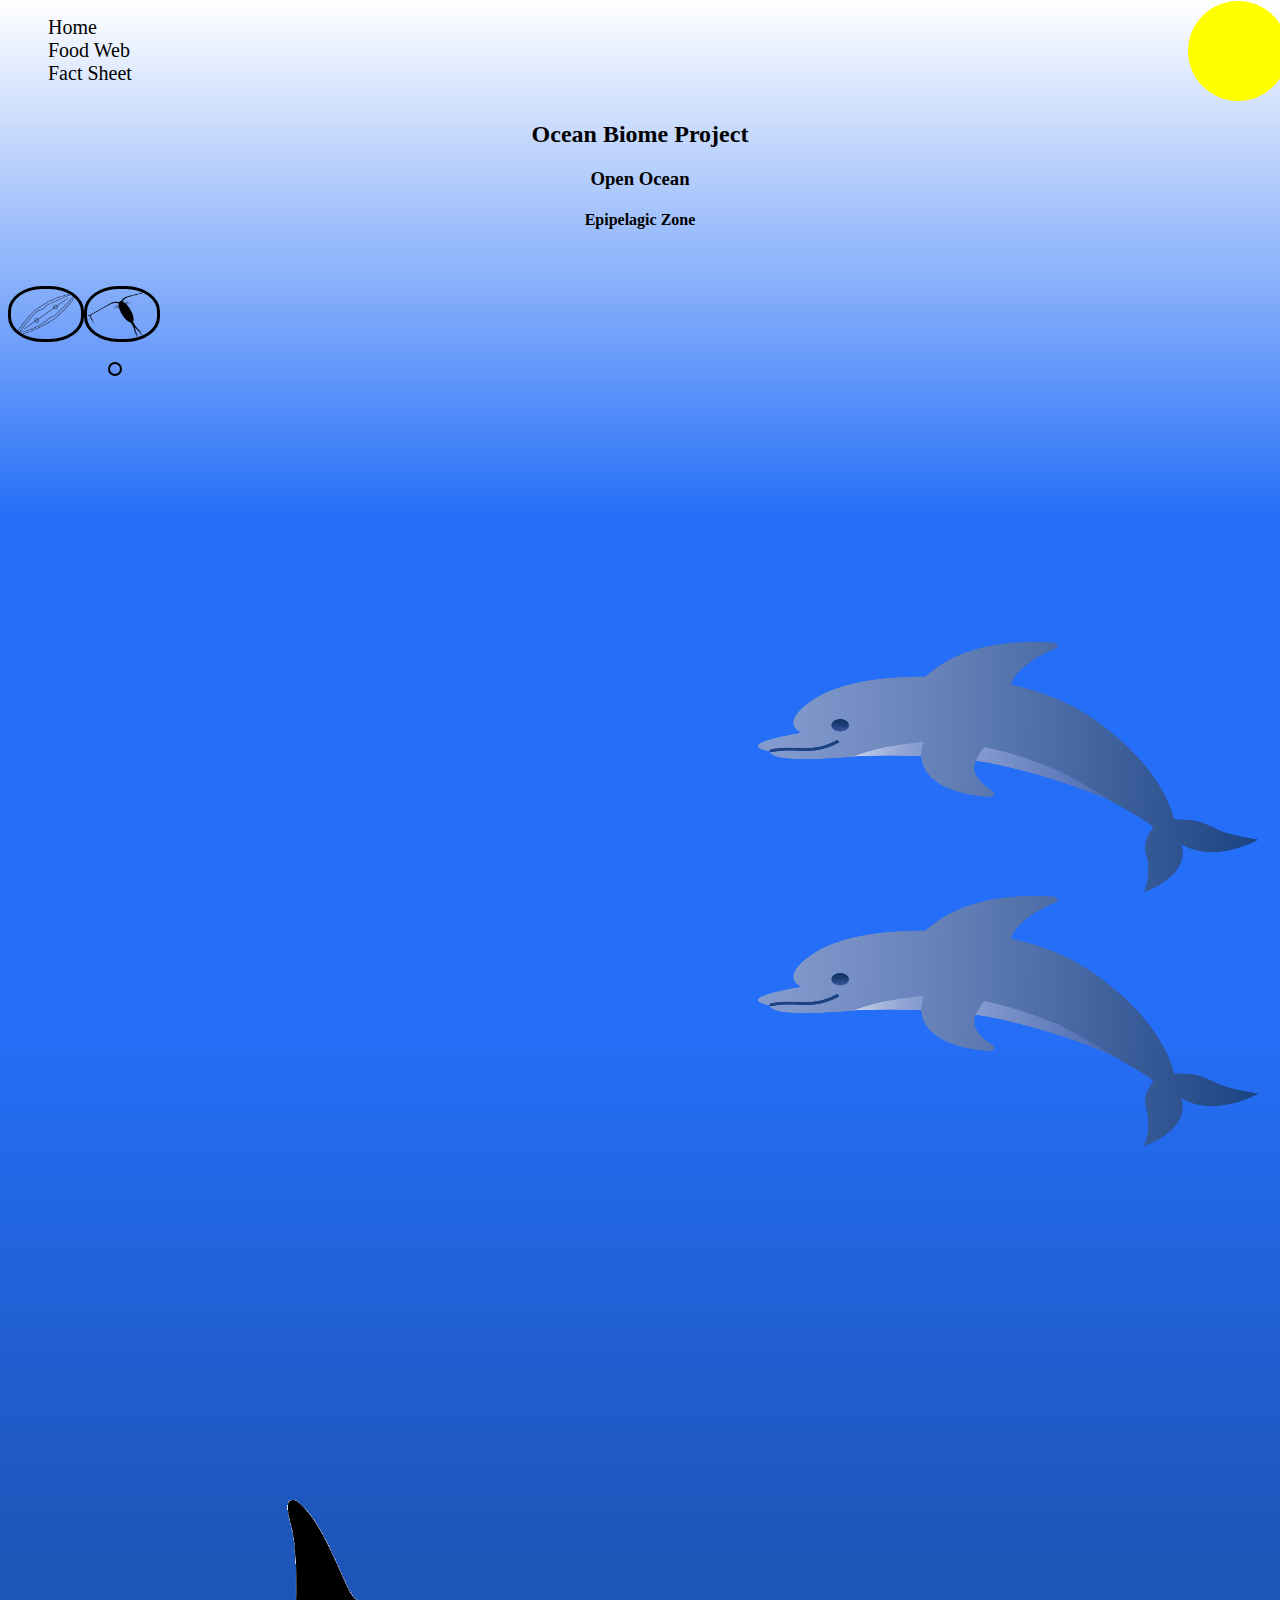
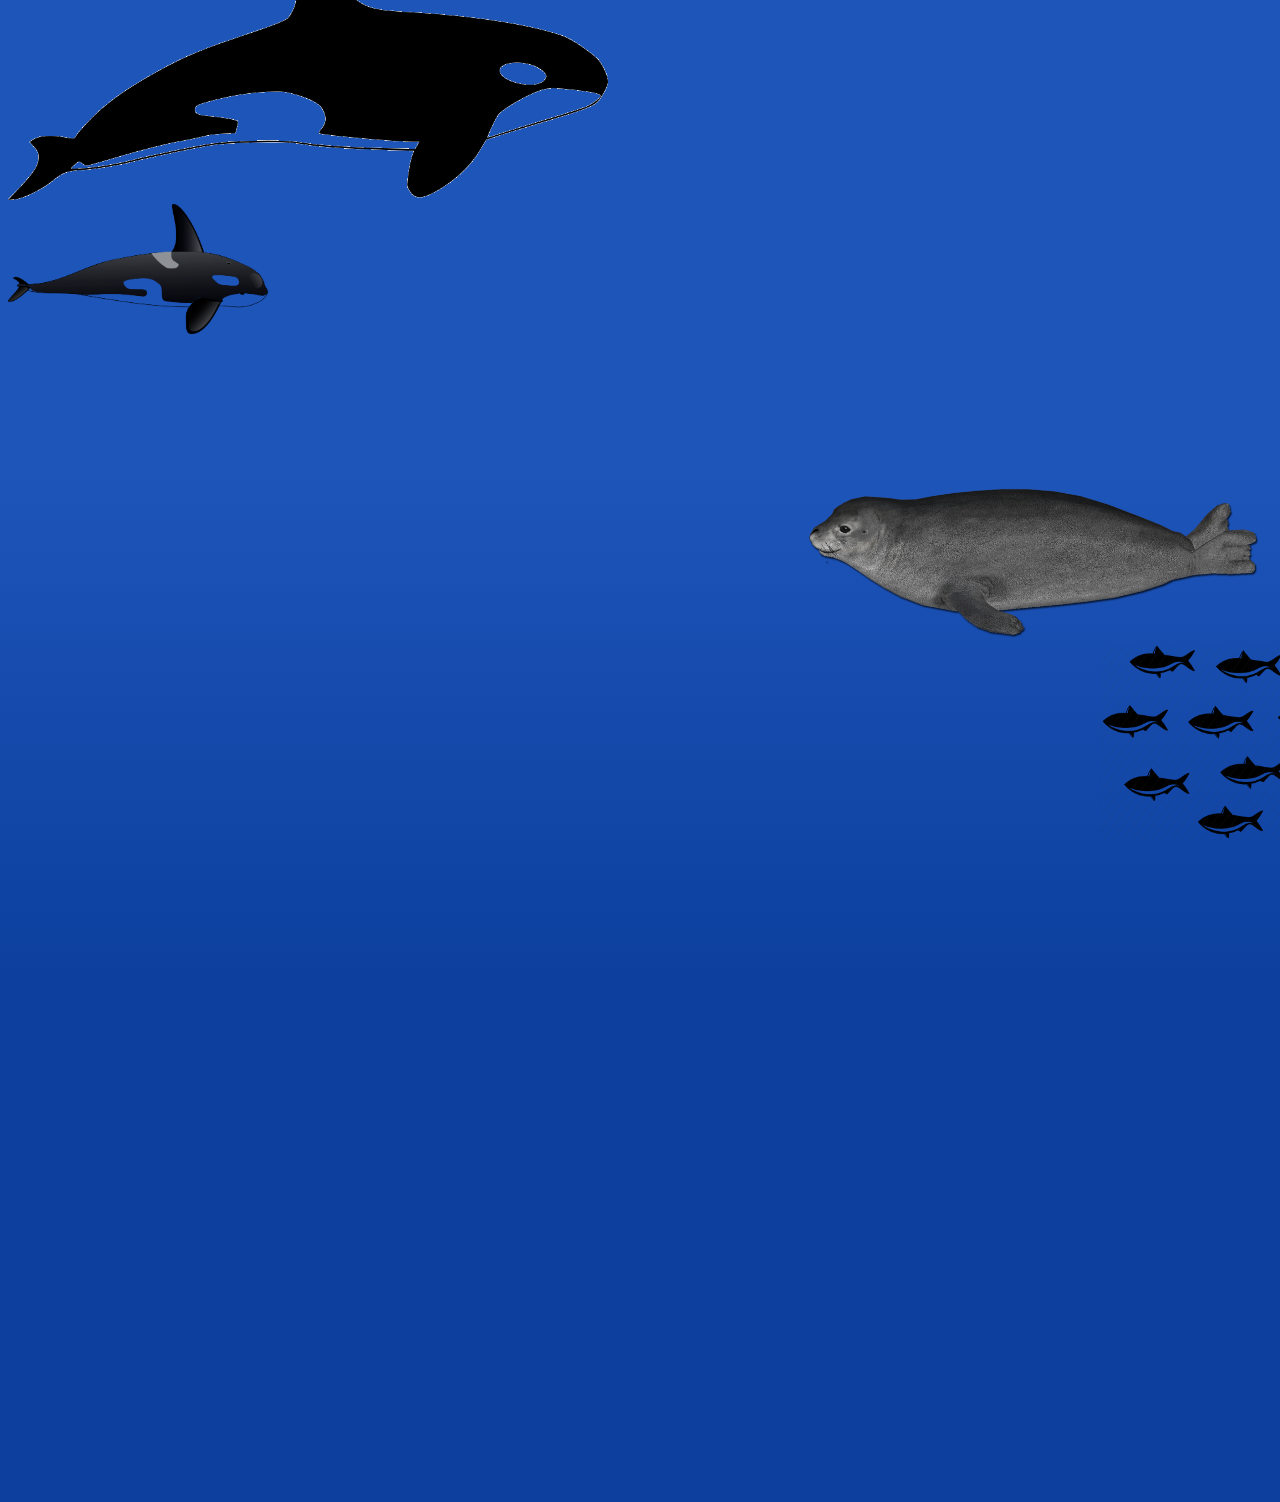
<file: index.html>
<!DOCTYPE html>
<html lang="en">
<head>
    <meta charset="UTF-8">
    <meta name="viewport" content="width=device-width, initial-scale=1.0">
    <title>Ocean Biome Project</title>
    <link rel="stylesheet" href="biomeProjectStyle.css">
</head>
<body>
 


<header>
    <nav>
        <ul>
            <a href="biomeProject.html"><li>Home</li></a>
            <a href="foodWeb.html"><li>Food Web</li></a>
            <a href="factSheet.html"><li>Fact Sheet</li></a>
        </ul>
    </nav>
    <div class="sunImg"> </div>
    <!-- <h2>Ocean Biome Project</h2>
    <h3>Open Ocean</h3>
    <h4>Oceanic Zone</h4> -->
</header>

<div class="name">
    <h2>Ocean Biome Project</h2>
    <h3>Open Ocean</h3>
    <h4>Epipelagic Zone</h4> 
</div>

<br>
<br>

<div class="flex5">
    <div class="planktAni"><img src="diatom.png" alt="diatom" id="img5"><img src="Zooplankton.png" alt="Zooplankton" id="img6"></div>
</div>

<div class="flex6">
    <div><p id="img7"> </p></div>
</div>

<div class="flex1">
    <div class="dolAni"><img src="dolphin2.png" alt="dolphin" class="img1"> <img src="dolphin2.png" alt="dolphin" class="img1"></div>
</div>
<div class="flex2">
    <div class="orcAni"><img src="Orca.png" alt="orca" id="img2"></div>
</div>

<div class="flex3">
    <div class="babyorcAni"><img src="BabyOrca.png" alt="baby orca" id="img3"></div>
</div>

<div class="flex4">
    <div class="sealAni"><img src="Seal.png" alt="seal" id="img4"></div>
</div>

<div class="flex7">
    <div class="fishAni"><img src="Fish.png" alt="fish" id="img9"></div>
</div>

 <br>
 <br>
 <br>
 <br>
 <br>
 <br>
 <br>
 <br>
 <br>
 <br>
 <br>
 <br>
 <br>
 <br>
 <br>
 <br>
 <br>
 <br>
 <br>
 <br>
 <br>
 <br>
 <br>
 <br>
 <br>
 <br>
 <br>
 <br>
 <br>
 <br>
 <br>
 <br>
 <br>
 <br>
 <br>
 <br>



</body>
</html>
</file>
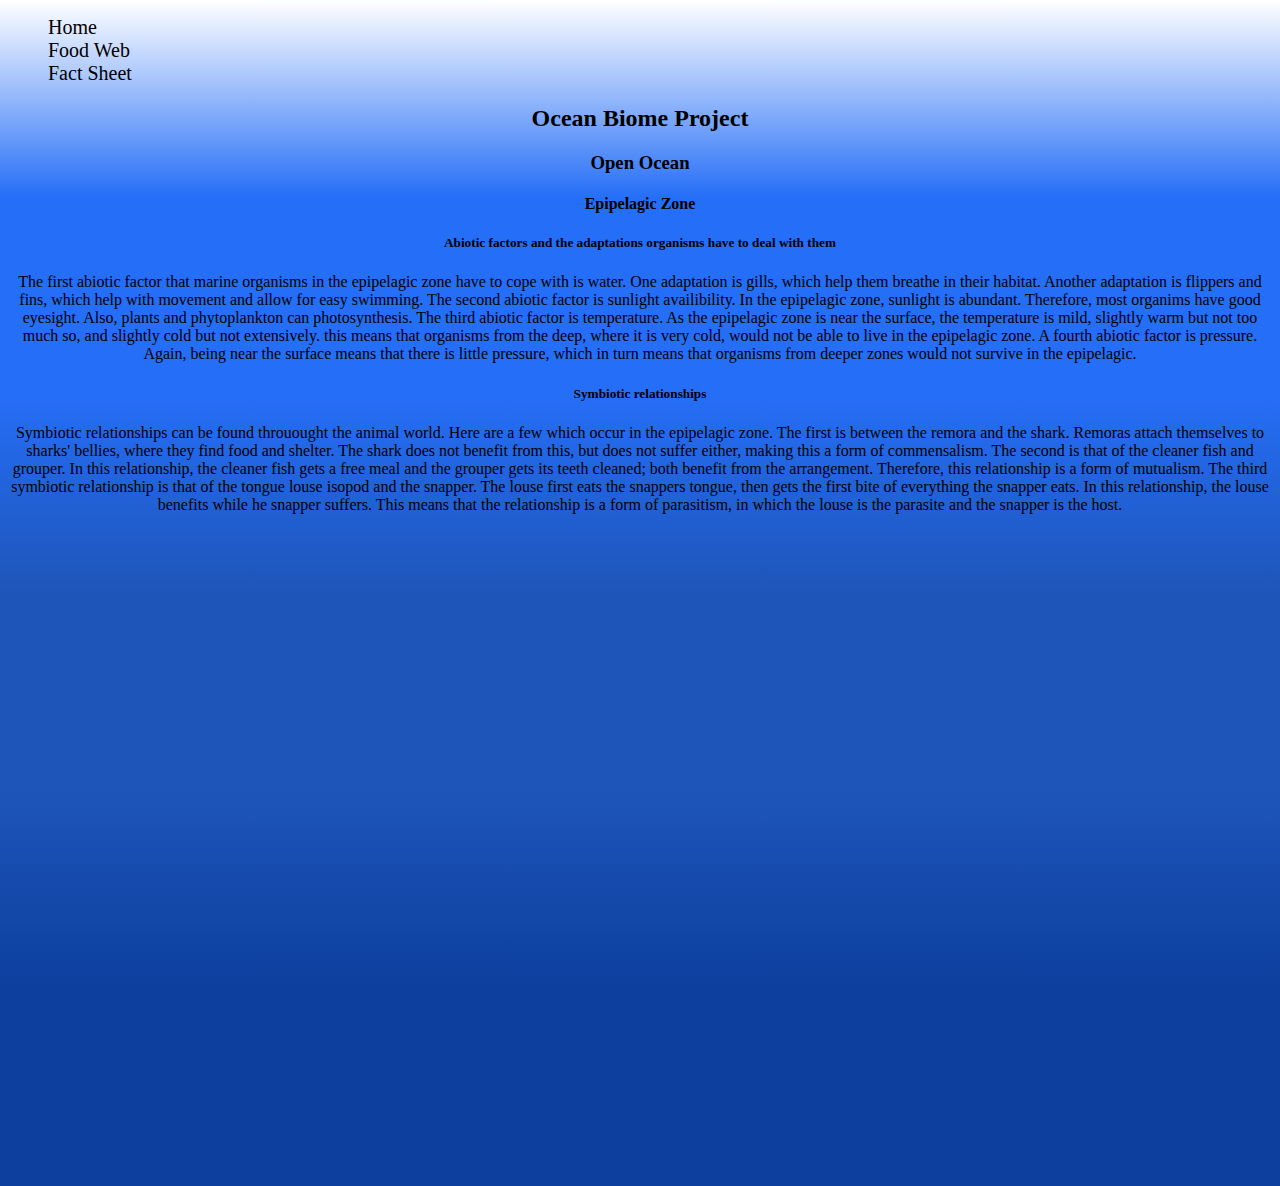
<file: factSheet.html>
<!DOCTYPE html>
<html lang="en">
<head>
    <meta charset="UTF-8">
    <meta name="viewport" content="width=device-width, initial-scale=1.0">
    <title>Fact Sheet</title>
    <link rel="stylesheet" href="biomeProjectStyle.css">
</head>
<body>
    <header>
        <nav>
            <ul>
                <a href="biomeProject.html"><li>Home</li></a>
                <a href="foodWeb.html"><li>Food Web</li></a>
                <a href="factSheet.html"><li>Fact Sheet</li></a>
            </ul>
        </nav>
        
    </header>
   
<div class="name">  
    <h2>Ocean Biome Project</h2>
    <h3>Open Ocean</h3>
    <h4>Epipelagic Zone</h4> 
</div>   

<div class="facts"> 
    <h5>Abiotic factors and the adaptations organisms have to deal with them</h5>
    <p>The first abiotic factor that marine organisms in the epipelagic zone have to cope with is water. One adaptation is gills, which help them breathe in their habitat. Another adaptation is flippers and fins, which help with movement and allow for easy swimming. The second abiotic factor is sunlight availibility. In the epipelagic zone, sunlight is abundant. Therefore, most organims have good eyesight. Also, plants and phytoplankton can photosynthesis. The third abiotic factor is temperature. As the epipelagic zone is near the surface, the temperature is mild, slightly warm but not too much so, and slightly cold but not extensively. this means that organisms from the deep, where it is very cold, would not be able to live in the epipelagic zone. A fourth abiotic factor is pressure. Again, being near the surface means that there is little pressure, which in turn means that organisms from deeper zones would not survive in the epipelagic.</p>
</div>

<div class="facts">
    <h5>Symbiotic relationships</h5>
    <p>Symbiotic relationships can be found throuought the animal world. Here are a few which occur in the epipelagic zone. The first is between the remora and the shark. Remoras attach themselves to sharks' bellies, where they find food and shelter. The shark does not benefit from this, but does not suffer either, making this a form of commensalism. The second is that of the cleaner fish and grouper. In this relationship, the cleaner fish gets a free meal and the grouper gets its teeth cleaned; both benefit from the arrangement. Therefore, this relationship is a form of mutualism. The third symbiotic relationship is that of the tongue louse isopod and the snapper. The louse first eats the snappers tongue, then gets the first bite of everything the snapper eats. In this relationship, the louse benefits while he snapper suffers. This means that the relationship is a form of parasitism, in which the louse is the parasite and the snapper is the host.</p>
</div>

     <br>
     <br>
     <br>
     <br>
     <br>
     <br>
     <br>
     <br>
     <br>
     <br>
     <br>
     <br>
     <br>
     <br>
     <br>
     <br>
     <br>
     <br>
     <br>
     <br>
     <br>
     <br>
     <br>
     <br>
     <br>
     <br>
     <br>
     <br>
     <br>
     <br>
     <br>
     <br>
     <br>
     <br>
     <br>
     <br>
    
    
    
    
</body>
</html>
</file>
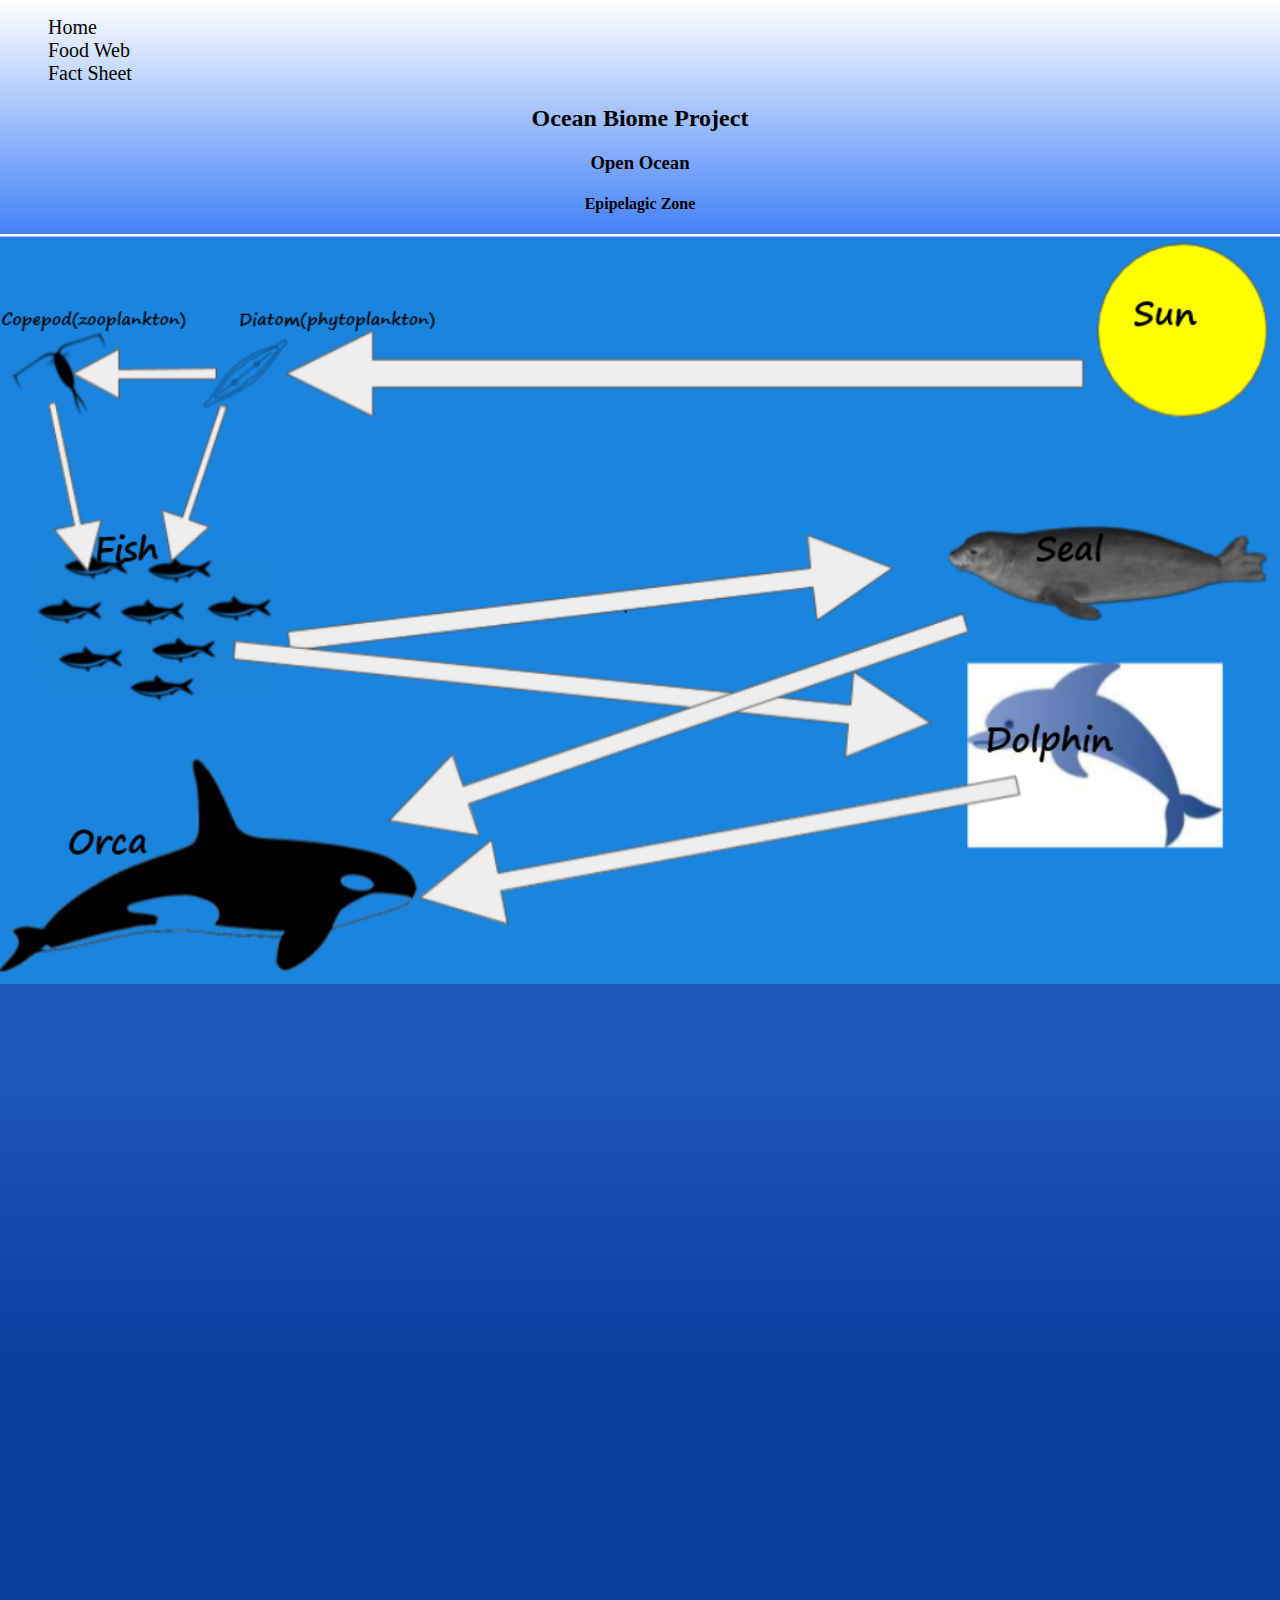
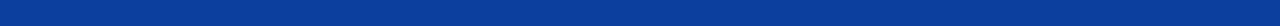
<file: foodWeb.html>
<!DOCTYPE html>
<html lang="en">
<head>
    <meta charset="UTF-8">
    <meta name="viewport" content="width=device-width, initial-scale=1.0">
    <title>Food Web</title>
    <link rel="stylesheet" href="biomeProjectStyle.css">
</head>
<body>
    <header>
        <nav>
            <ul>
                <a href="biomeProject.html"><li>Home</li></a>
                <a href="foodWeb.html"><li>Food Web</li></a>
                <a href="factSheet.html"><li>Fact Sheet</li></a>
            </ul>
        </nav>
        <!-- <h2>Ocean Biome Project</h2>
        <h3>Open Ocean</h3>
        <h4>Oceanic Zone</h4> -->
    </header>
  
<div class="name">
    <h2>Ocean Biome Project</h2>
    <h3>Open Ocean</h3>
    <h4>Epipelagic Zone</h4> 
</div>

    <div class="flex">
        <div><img src="foodweb3.png" alt="food web" id="img"></div>
    </div>
    
     <br>
    
     <br>
     <br>
     <br>
     <br>
     <br>
     <br>
     <br>
     <br>
     <br>
     <br>
     <br>
     <br>
     <br>
     <br>
     <br>
     <br>
     <br>
     <br>
     <br>
     <br>
     <br>
     <br>
     <br>
     <br>
     <br>
     <br>
     <br>
     <br>
     <br>
     <br>
     <br>
     <br>
     <br>
     <br>
    
    
    
    
</body>
</html>
</file>
<file: biomeProjectStyle.css>
html {
    background-image:linear-gradient(to bottom, white, rgb(37, 110, 247), rgb(37, 110, 247), rgb(30, 85, 185), rgb(30, 85, 185), rgb(12, 63, 158), rgb(12, 63, 158)) ;
   
}

/* header {
    text-align: center;
} */

nav {
    background: none;
    text-align: left;
}

a {
    text-decoration-line: none;
    
}

nav ul {
    list-style: none;
}

nav li {
    display: block;
    padding: 0px;
    color: black;
    font-family: cursive;
    font-size: 20px;
}

.sunImg {
    background: yellow;
    height: 100px;
    width: 100px;
    border-radius: 50%;
    margin-left: 1180px;
    margin-top: -100px;
}

.name {
    text-align: center;
}

h2, h3, h4 {
    font-family: cursive;
}

.flex {
    display: flex;
    justify-content: center;
}

.flex1 {
    padding-left: 750px;
    padding-top: 250px;
   
}

.flex2 {
    padding-left: 0px;
    padding-top: 350px;
   
}

.flex3 {
    
}

.flex4 {
    padding-left: 800px;
    padding-top: 150px;
   
}

.flex6 {
    margin-left: 100px;
}

@keyframes moveDolphin {
    0% {left: 0px; top: 0px; transform: rotateY(0deg);}
    25% {left: -1350px; top: 0px; transform: rotateY(0deg);}
    50% {left: -1350px; top: 550px; transform: rotateY(180deg) ;}
    75% {left: 700px; top: 550px; transform: rotateY(180deg);}
    100% {left: 700px; top: 0px; transform: rotateY(360deg);}
}

@keyframes moveOrca {
    0% {left: 0px; top: 0px; transform: rotateY(0deg);}
    25% {left: 1350px; top: 0px; transform: rotateY(0deg);}
    50% {left: 1350px; top: -550px; transform: rotateY(180deg) ;}
    75% {left: -700px; top: -550px; transform: rotateY(180deg);}
    100% {left: -700px; top: 0px; transform: rotateY(360deg);}
}

@keyframes moveBabyorca {
    0% {left: 0px; top: 0px; transform: rotateY(0deg);}
    25% {left: 1350px; top: 0px; transform: rotateY(0deg);}
    50% {left: 1350px; top: -550px; transform: rotateY(180deg) ;}
    75% {left: -700px; top: -550px; transform: rotateY(180deg);}
    100% {left: -700px; top: 0px; transform: rotateY(360deg);}
}

@keyframes moveSeal {
    0% {left: 800px; top: 0px; transform: rotateY(0deg);}
    25% {left: -1350px; top: 0px; transform: rotateY(0deg);}
    50% {left: -1350px; top: -1250px; transform: rotateY(180deg) ;}
    75% {left: 700px; top: -1250px; transform: rotateY(180deg);}
    100% {left: 700px; top: 0px; transform: rotateY(360deg);}
}

@keyframes moveFish {
    0% {left: 800px; top: 0px; transform: rotateY(0deg);}
    25% {left: -1350px; top: 0px; transform: rotateY(0deg);}
    50% {left: -1350px; top: -1250px; transform: rotateY(180deg) ;}
    75% {left: 700px; top: -1250px; transform: rotateY(180deg);}
    100% {left: 700px; top: 0px; transform: rotateY(360deg);}
}

#img {
    height: 750px;
    width: 1300px;
}

.img1 {
    height: 250px;
    width: 500px;
    position: relative;
    animation: moveDolphin 12s infinite linear;
}
   

#img2 {
    height: 300px;
    width: 600px;
    position: relative;
    animation: moveOrca 12s infinite linear;
}

#img3 {
    height: 130px;
    width: 260px;
    position: relative;
    animation: moveBabyorca 12s infinite linear;
}

#img4 {
    height: 150px;
    width: 450px;
    position: relative;
    animation: moveSeal 12s infinite linear;
    
}

#img5 {
    height: 50px;
    width: 70px;
    border: 3px solid black;
    border-radius: 45%;
}

#img6 {
    height: 50px;
    width: 70px;
    border: 3px solid black;
    border-radius: 45%;
    /* margin-left: 100px; */
}

#img7 {
    height: 10px;
    width: 10px;
    border: 2px solid black;
    border-radius: 50%;

}

#img9 {
    height: 200px;
    width: 250px;
    margin-left: 1090px;
    position: relative;
    animation: moveFish 12s infinite linear;
    
}

/* #img8 {
    height: 10px;
    width: 10px;
    border: 2px solid black;
    border-radius: 50%;

} */


@keyframes rotateDolphin {
    0% {left: -450px; top: -50px; transform: rotateY(0deg);}
    100% {left: -450px; top: -50px; transform: rotateY(180deg);}
}

/* .dolAni {
    animation: rotateDolphin 5s 1s linear forwards;
    animation-delay: 5s;
} */

/*
.writing {
    display: flex;
    text-align: center;
    justify-content: ;
    font-family: cursive;
    font-size: 20px;
} */

.facts {
    text-align: center;
    font-family: cursive;
}
</file>
